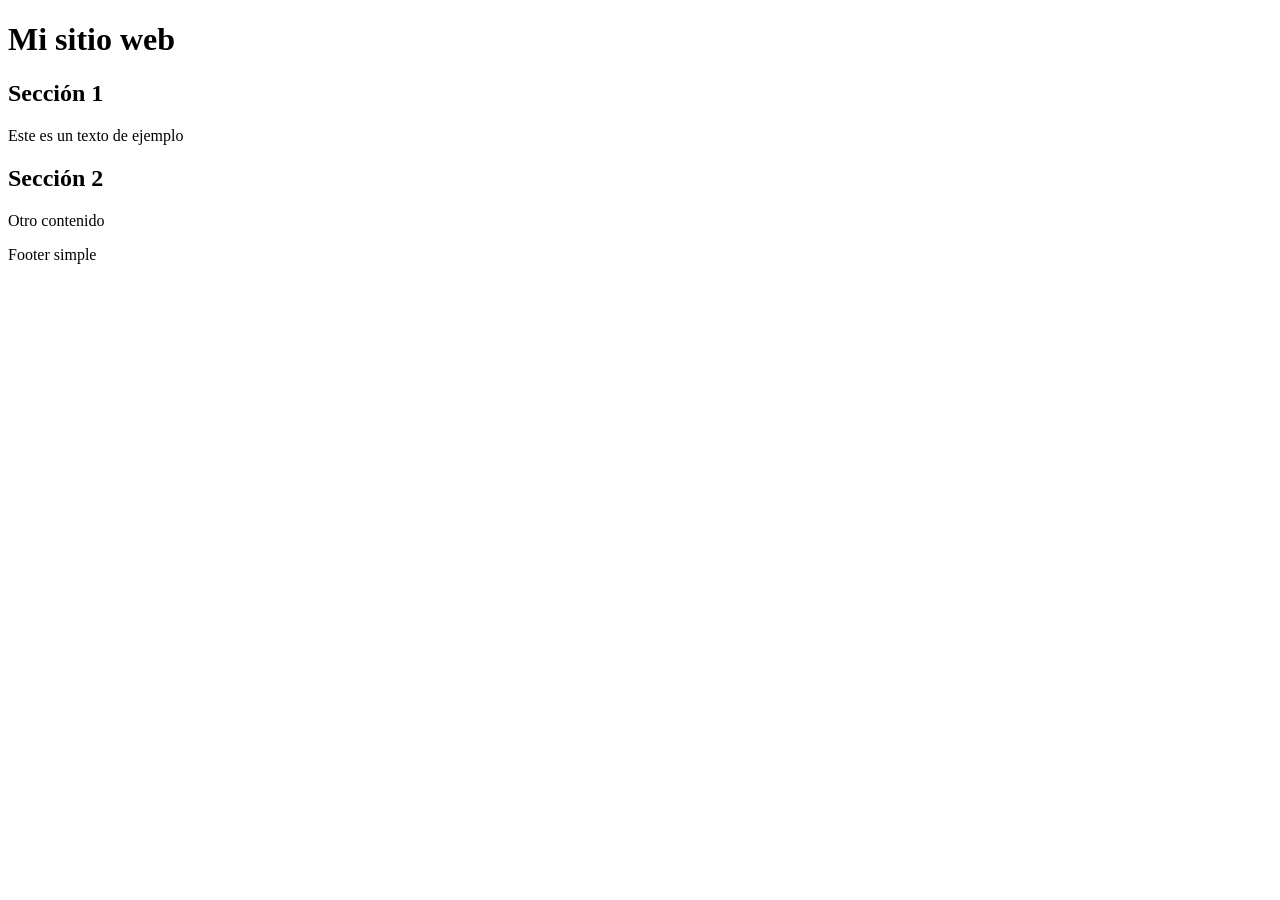
<file: Dia1/index.html>
<!DOCTYPE html>
<html lang="en">
<head>
  <meta charset="UTF-8">
  <title>Dia 1</title>
</head>
<body>

<header>
  <h1>Mi sitio web</h1>
</header>

<main>
  <section>
    <h2>Sección 1</h2>
    <p>Este es un texto de ejemplo</p>
  </section>

  <section>
    <h2>Sección 2</h2>
    <p>Otro contenido</p>
  </section>
</main>

<footer>
  <p>Footer simple</p>
</footer>

</body>
</html>
</file>
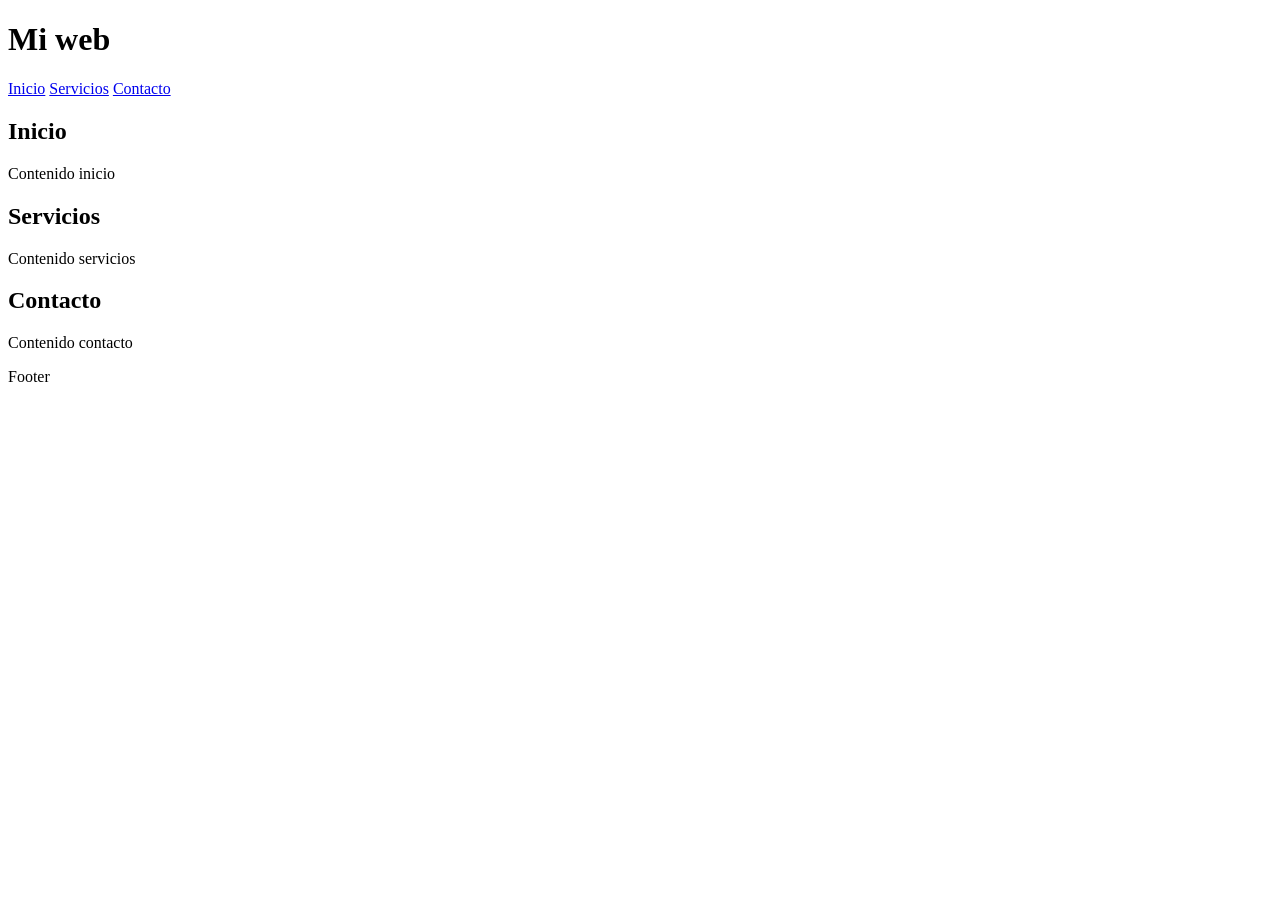
<file: Dia3/index.html>
<!DOCTYPE html>
<html lang="en">
<head>
  <meta charset="UTF-8">
  <title>Dia 3</title>
</head>
<body>

<header>
  <h1>Mi web</h1>
  <nav>
    <a href="#inicio">Inicio</a>
    <a href="#servicios">Servicios</a>
    <a href="#contacto">Contacto</a>
  </nav>
</header>

<main>

  <section id="inicio">
    <h2>Inicio</h2>
    <p>Contenido inicio</p>
  </section>

  <section id="servicios">
    <h2>Servicios</h2>
    <p>Contenido servicios</p>
  </section>

  <section id="contacto">
    <h2>Contacto</h2>
    <p>Contenido contacto</p>
  </section>

</main>

<footer>
  <p>Footer</p>
</footer>

</body>
</html>
</file>
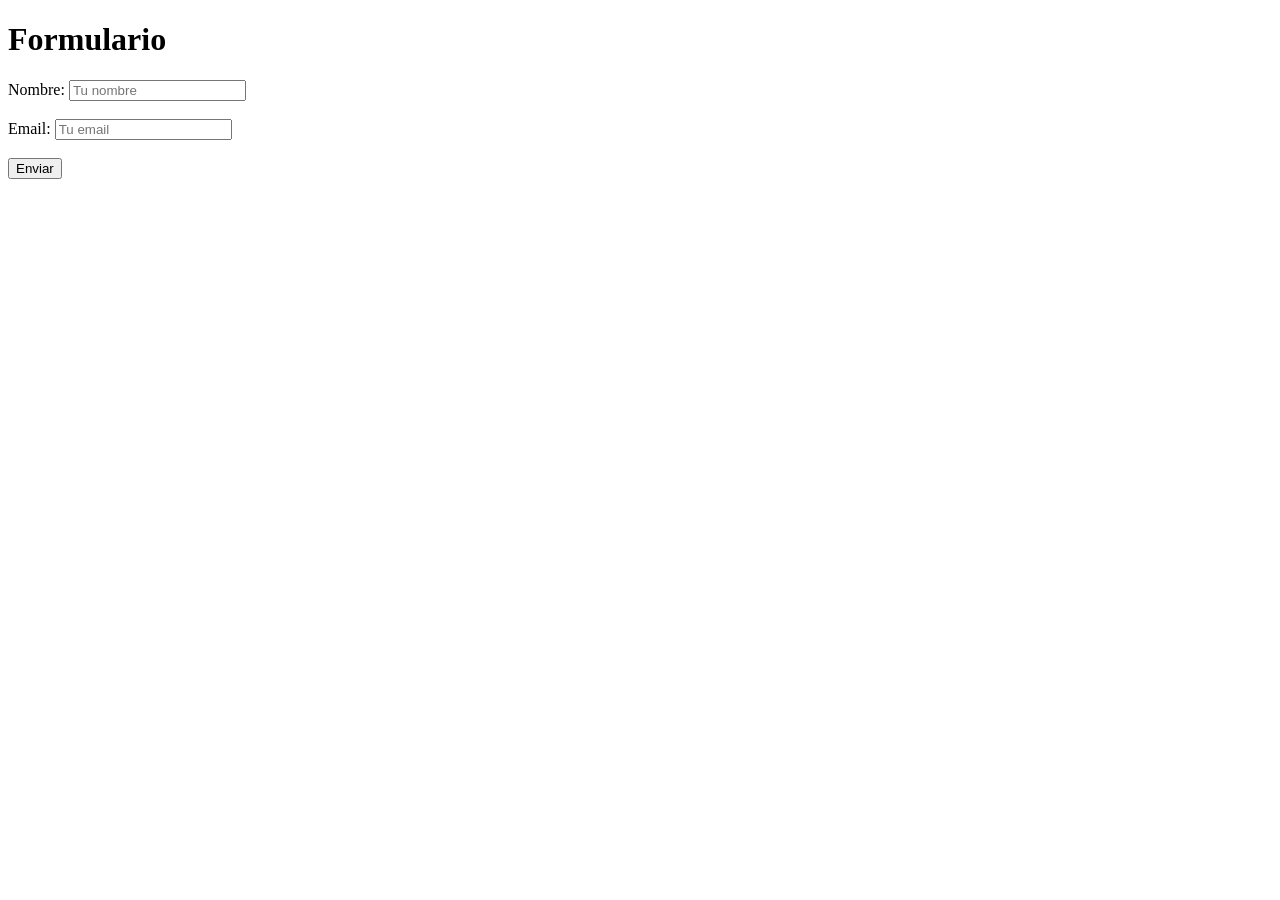
<file: Dia4/index.html>
<!DOCTYPE html>
<html lang="en">
<head>
  <meta charset="UTF-8">
  <title>Dia 4</title>
</head>
<body>

<h1>Formulario</h1>

<form>
  <label>Nombre:</label>
  <input type="text" placeholder="Tu nombre">

  <br><br>

  <label>Email:</label>
  <input type="email" placeholder="Tu email">

  <br><br>

  <button type="submit">Enviar</button>
</form>

</body>
</html>
</file>
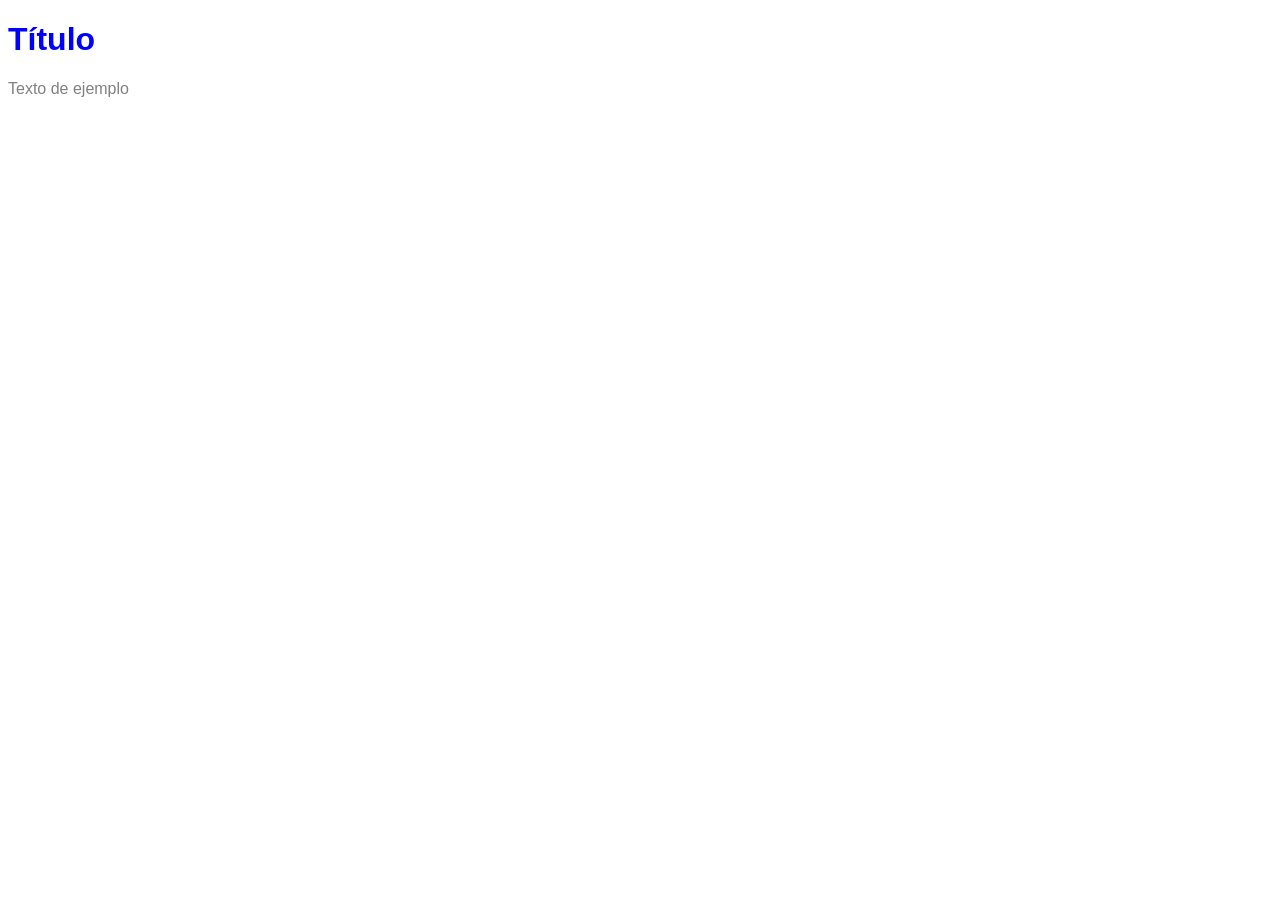
<file: Dia5/index.html>
<!DOCTYPE html>
<html lang="en">
<head>
  <meta charset="UTF-8">
  <title>Dia 5</title>

  <style>
    body {
      font-family: Arial;
    }

    h1 {
      color: blue;
    }

    p {
      color: gray;
    }
  </style>

</head>
<body>

<h1>Título</h1>
<p>Texto de ejemplo</p>

</body>
</html>
</file>
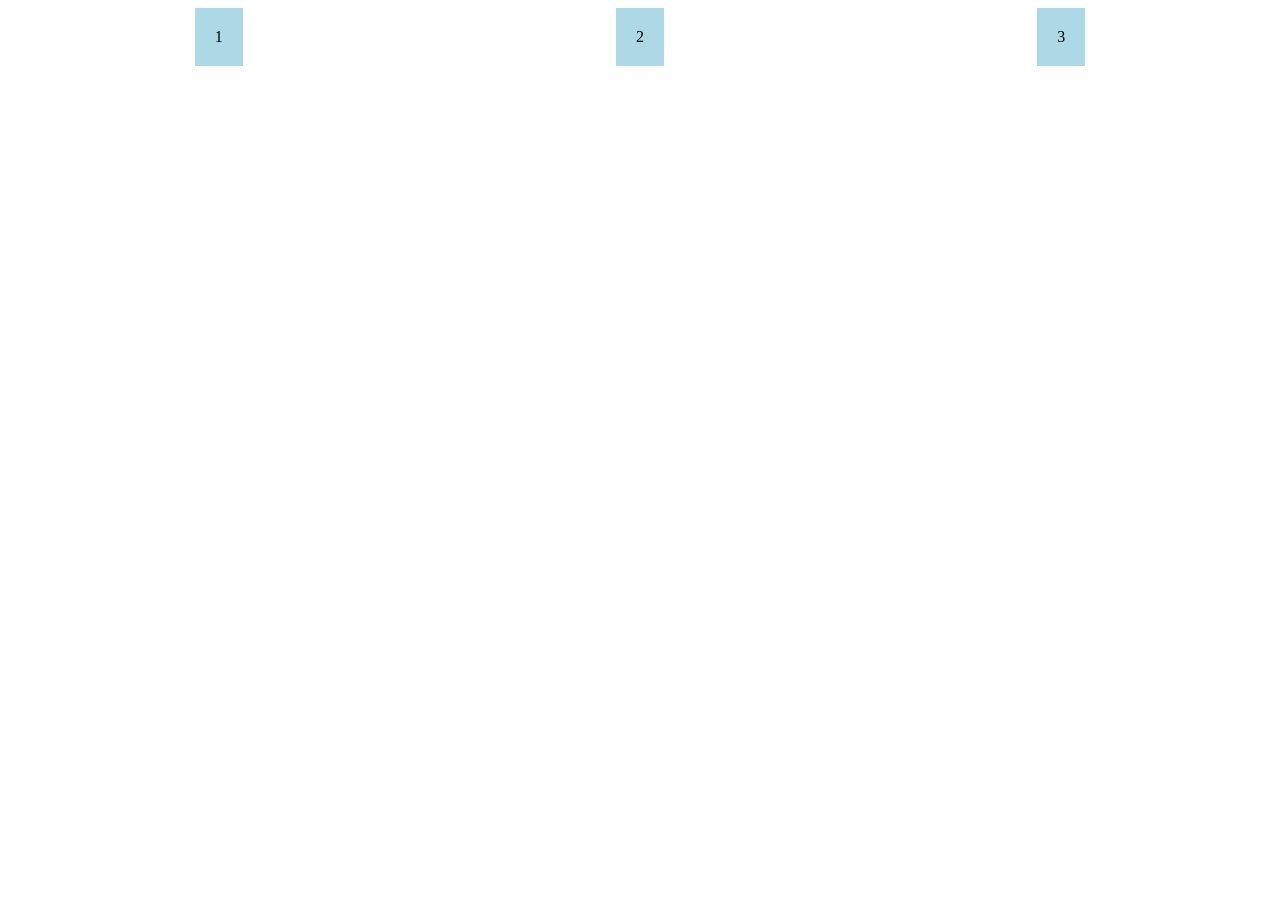
<file: Dia6/index.html>
<!DOCTYPE html>
<html lang="en">
<head>
  <meta charset="UTF-8">
  <title>Dia 6</title>

  <style>
    .container {
      display: flex;
      justify-content: space-around;
    }

    .box {
      background: lightblue;
      padding: 20px;
    }
  </style>

</head>
<body>

<div class="container">
  <div class="box">1</div>
  <div class="box">2</div>
  <div class="box">3</div>
</div>

</body>
</html>
</file>
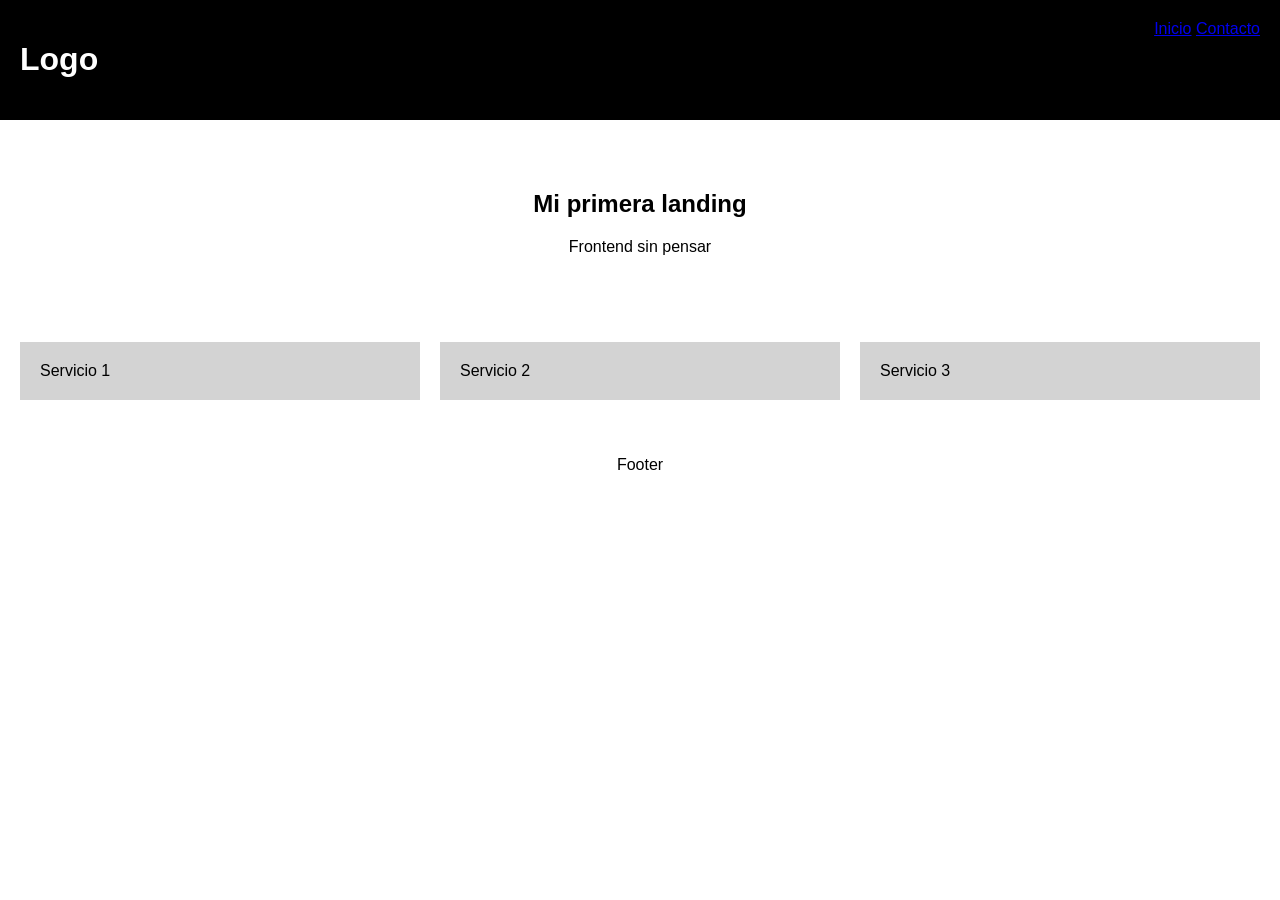
<file: Dia7/index.html>
<!DOCTYPE html>
<html lang="en">
<head>
  <meta charset="UTF-8">
  <title>Dia 7</title>

  <style>
    body {
      font-family: Arial;
      margin: 0;
    }

    header {
      background: black;
      color: white;
      padding: 20px;
      display: flex;
      justify-content: space-between;
    }

    .hero {
      text-align: center;
      padding: 50px;
    }

    .cards {
      display: flex;
      gap: 20px;
      padding: 20px;
    }

    .card {
      background: lightgray;
      padding: 20px;
      flex: 1;
    }

    footer {
      text-align: center;
      padding: 20px;
    }
  </style>

</head>
<body>

<header>
  <h1>Logo</h1>
  <nav>
    <a href="#">Inicio</a>
    <a href="#">Contacto</a>
  </nav>
</header>

<section class="hero">
  <h2>Mi primera landing</h2>
  <p>Frontend sin pensar</p>
</section>

<section class="cards">
  <div class="card">Servicio 1</div>
  <div class="card">Servicio 2</div>
  <div class="card">Servicio 3</div>
</section>

<footer>
  <p>Footer</p>
</footer>

</body>
</html>
</file>
